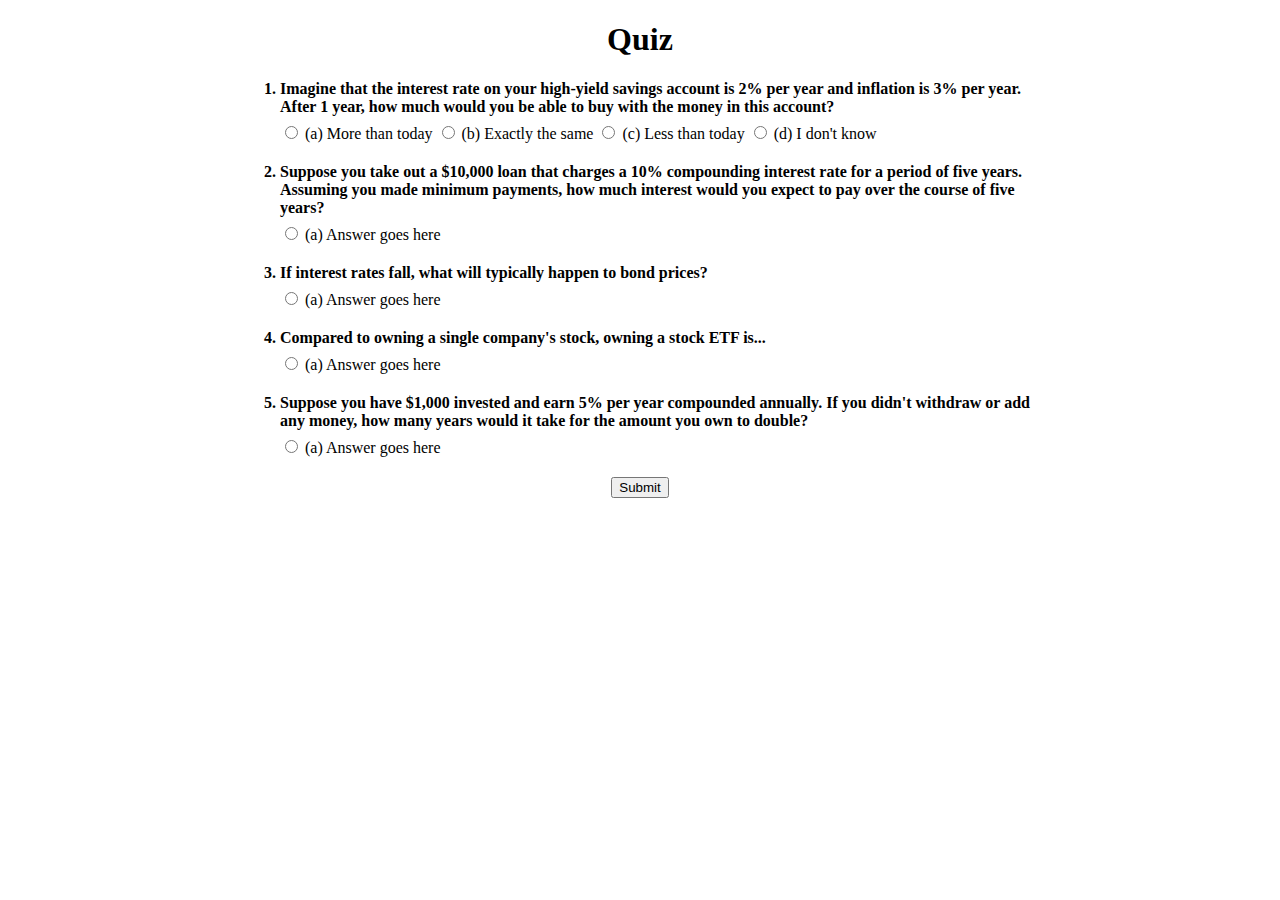
<file: index.html>
<!doctype html>
<html lang="en">
<head>
    <meta charset="utf-8">
    <title>Quiz</title>
    <link rel="stylesheet" href="assets/css/style.css">
    <script src="assets/js/script.js"></script>
</head>
<body>
    <div id="wrapper">
        <h1>Quiz</h1>
        <form id="quiz" onsubmit="gradeQuiz(event)">
            <ol class="questions">
                <li>Imagine that the interest rate on your high-yield savings account is 2% per year and inflation is 3% per year. After 1 year, how much would you be able to buy with the money in this account?<br>
                    <input type="radio" id="question1" name="question1" value="a">
                    <label for="question1">(a) More than today</label>
                    <input type="radio" id="question1" name="question1" value="b">
                    <label for="question1">(b) Exactly the same</label>
                    <input type="radio" id="question1" name="question1" value="c">
                    <label for="question1">(c) Less than today</label>
                    <input type="radio" id="question1" name="question1" value="d">
                    <label for="question1">(d) I don't know</label>
                </li>

	        <li>Suppose you take out a $10,000 loan that charges a 10% compounding interest rate for a period of five years. Assuming you made minimum payments, how much interest would you expect to pay over the course of five years?<br>
                    <input type="radio" id="question2" name="question2" value="a">
                    <label for="question1">(a) Answer goes here</label>
                </li>

                <li>If interest rates fall, what will typically happen to bond prices?<br>
                    <input type="radio" id="question3" name="question3" value="a">
                    <label for="question1">(a) Answer goes here</label>
                </li>

                <li>Compared to owning a single company's stock, owning a stock ETF is...<br>
                    <input type="radio" id="question4" name="question4" value="a">
                    <label for="question1">(a) Answer goes here</label>
                </li>

                <li>Suppose you have $1,000 invested and earn 5% per year compounded annually. If you didn't withdraw or add any money, how many years would it take for the amount you own to double?<br>
                    <input type="radio" id="question5" name="question5" value="a">
                    <label for="question1">(a) Answer goes here</label>
                </li>
            </ol>
            <div id="results"></div>
            <div style="text-align: center">
                <button type="submit">Submit</button>
            </div>
        </form>
    </div>
</body>
</html>
</file>
<file: assets/css/style.css>
#wrapper {
    width: 90%;
    margin: 0 auto;
}
@media (min-width: 1000px) {
    #wrapper { width: 800px; }
}

h1 { text-align: center; }

.questions li {
    font-size: 16px;
    font-weight: bold;
    margin-bottom: 20px;
}

input { margin-top: 10px; }

label { font-weight: normal; }

.incorrect { color: #ff0000; }

#results {
    display: none;
    font-size: 24px;
    margin-bottom: 10px;
    text-align: center;
}
</file>
